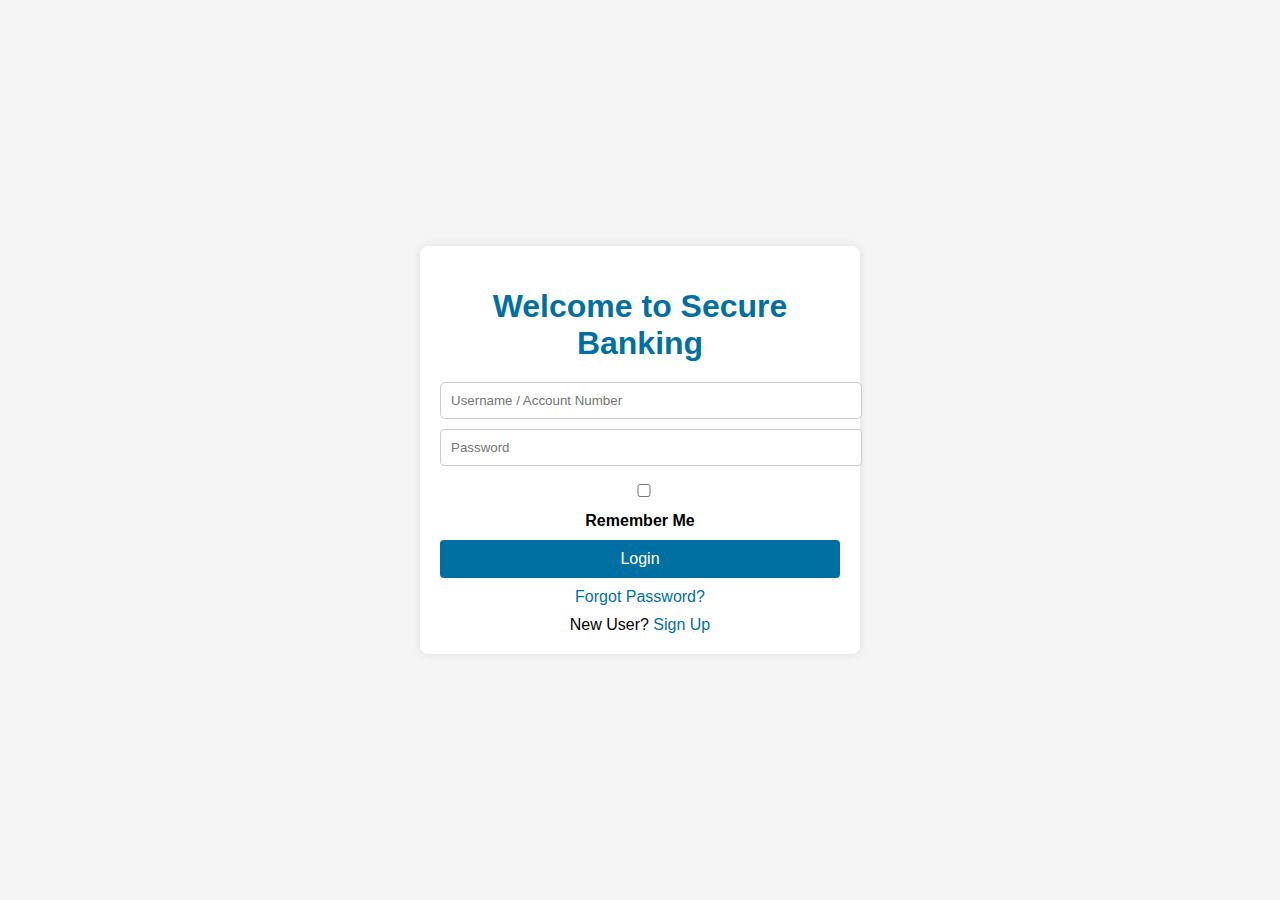
<file: UI/Index.html>
<!DOCTYPE html>
<html lang="en">
<head>
    <meta charset="UTF-8">
    <meta name="viewport" content="width=device-width, initial-scale=1.0">
    <link rel="stylesheet" href="styles.css">
    <title>Banking Login</title>
</head>
<body>
    <div class="container">
        <div class="login-box">
            <h1>Welcome to Secure Banking</h1>
             <form action="submission.html" method="post">
                <input type="text" id="username" placeholder="Username / Account Number" required>
                <input type="password" id="password" placeholder="Password" required>
                <label for="remember">
                    <input type="checkbox" id="remember" name="remember"> Remember Me
                </label>
                <button type="submit">Login</button>
            </form>
            <div class="forgot-password">
                <a href="#">Forgot Password?</a>
            </div>
            <div class="signup-link">
                New User? <a href="#">Sign Up</a>
            </div>
        </div>
    </div>
</body>
</html>
</file>
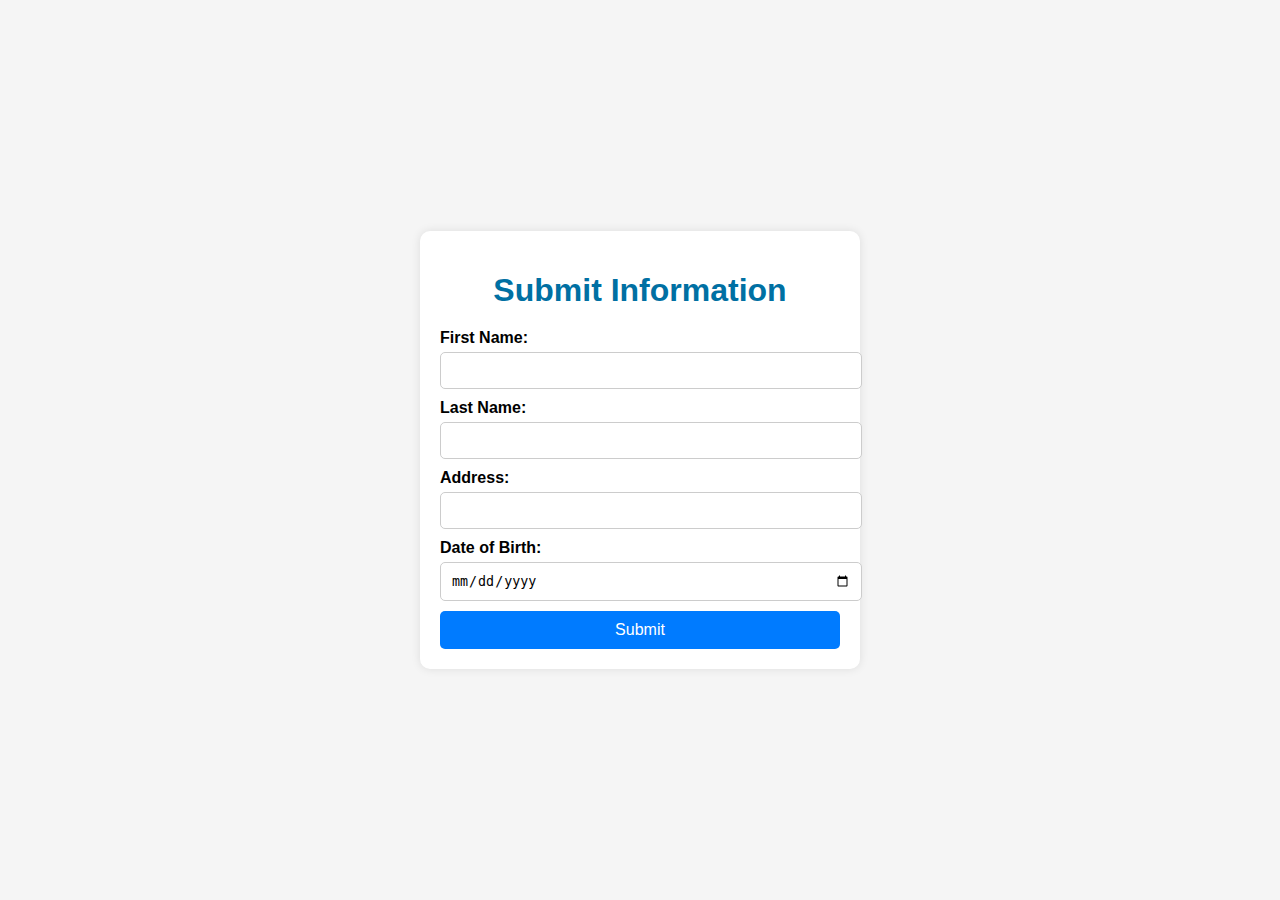
<file: UI/submission.html>
<!DOCTYPE html>
<html lang="en">
<head>
  <meta charset="UTF-8">
  <meta name="viewport" content="width=device-width, initial-scale=1.0">
  <title>Submit Information</title>
   <link rel="stylesheet" href="styles.css">
</head>
<body>
  <div class="form-container">
    <h1>Submit Information</h1>
    <form action="https://www.google.com" method="get" target="_blank">
      <label for="name">First Name:</label>
      <input type="text" id="name" name="name" required>
      <label for="name">Last Name:</label>
      <input type="text" id="name" name="name" required>
      <label for="address">Address:</label>
      <input type="text" id="address" name="address" required>
      
      <label for="dob">Date of Birth:</label>
      <input type="date" id="dob" name="dob" required>
      
      <button type="submit">Submit</button>
    </form>
  </div>
</body>
</html>
</file>
<file: UI/styles.css>
body {
    margin: 0;
    font-family: Arial, sans-serif;
    background-color: #f5f5f5;
	 margin: 0;
      padding: 0;
      display: flex;
      justify-content: center;
      align-items: center;
      min-height: 100vh;
}

.container {
    display: flex;
    justify-content: center;
    align-items: center;
    height: 100vh;
}

.login-box {
    background-color: #ffffff;
    border-radius: 8px;
    box-shadow: 0px 0px 10px rgba(0, 0, 0, 0.1);
    padding: 20px;
    text-align: center;
    max-width: 400px;
}

.login-box h1 {
    color: #0070A3;
    margin-bottom: 20px;
}

.login-box input {
    width: 100%;
    padding: 10px;
    margin-bottom: 15px;
    border: 1px solid #ccc;
    border-radius: 4px;
}

.login-box label {
    display: block;
    margin-bottom: 10px;
}

.login-box button {
    background-color: #0070A3;
    color: white;
    border: none;
    border-radius: 4px;
    padding: 10px 20px;
    cursor: pointer;
    width: 100%;
    transition: background-color 0.2s ease-in-out;
}

.login-box button:hover {
    background-color: #005580;
}

.forgot-password,
.signup-link {
    margin-top: 10px;
}

.forgot-password a,
.signup-link a {
    text-decoration: none;
    color: #0070A3;
}

.forgot-password a:hover,
.signup-link a:hover {
    text-decoration: underline;
}
.form-container {
      background-color: #fff;
      padding: 20px;
      border-radius: 10px;
      box-shadow: 0 0 10px rgba(0, 0, 0, 0.1);
      width: 400px;
    }
    
    h1 {
      text-align: center;
      margin-bottom: 20px;
      color: #0070A3;
    }
    
    label {
      font-weight: bold;
      display: block;
      margin-bottom: 5px;
    }
    
    input[type="text"],
    input[type="date"] {
      width: 100%;
      padding: 10px;
      margin-bottom: 10px;
      border: 1px solid #ccc;
      border-radius: 5px;
    }
    
    button {
      background-color: #007bff;
      color: #fff;
      border: none;
      border-radius: 5px;
      padding: 10px 20px;
      cursor: pointer;
      width: 100%;
      font-size: 16px;
    }
    
    button:hover {
      background-color: #0056b3;
    }
</file>
